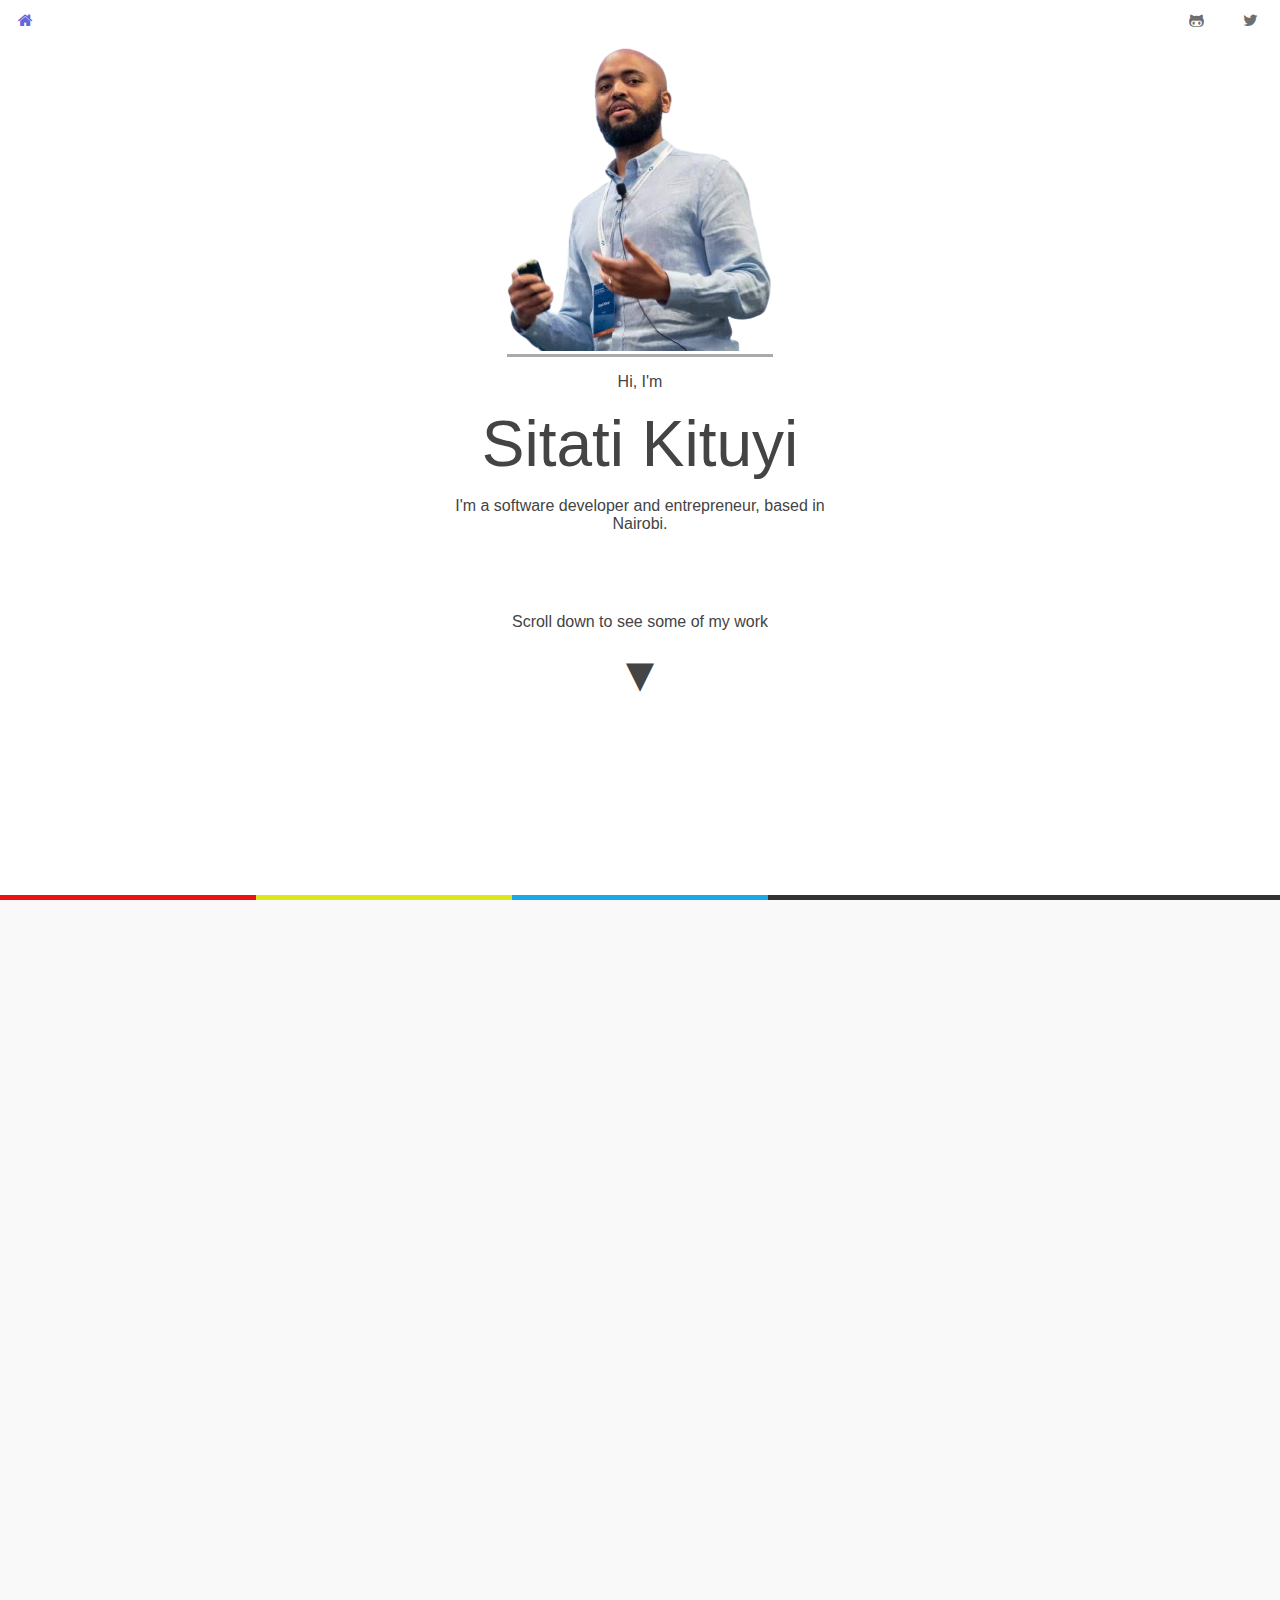
<file: index.html>
<html>
	<head>
		<title>Sitati Kituyi</title>
		<link rel="stylesheet" href="css/semantic.min.css" />
		<link rel="stylesheet" href="css/animate.css" />
		<script src="http://ajax.googleapis.com/ajax/libs/jquery/2.1.0/jquery.min.js"></script>
		<script type="text/javascript" src="javascript/semantic.js"></script>
		<script type="text/javascript" src="javascript/sitati.js"></script>
		<script type="text/javascript" src="javascript/wow.min.js"></script>
		<link rel="stylesheet" href="sitati.css" />
	</head>
	<body>
		<div class="fullHeight landing">
			<div id="mainMenu" class="wow bounceInDown ui borderless menu">
				<a class="green item" id="homeLink">
					<i class="home icon"></i>
					</a>
				<div class="right menu">
					<a class="green item" data-scroll data-speed="200" data-easing="easeInOutCubic" data-url="false" href="https://github.com/lesiki"><i class="github icon "></i></a>
					<a class="item"  target="_blank" href="http://twitter.com/sitatik"><i class="twitter icon "></i></a>
				</div>
			</div>
			<div class="landingSquare">
				<img src="images/sitati.png" id="sitati_photo"/>
				<p class="fadeIn">Hi, I'm</p>
				<h1 class="fadeIn" data-wow-offset="10">Sitati Kituyi</h1>
				<p class="fadeIn">
					I'm a software developer and entrepreneur, based in Nairobi.
				</p>
				<div class="scrollDown wow fadeInUp" data-wow-duration="0.2s" data-wow-delay="0.40s">
					<p>Scroll down to see some of my work</p>
					<span class="arrow">&#x25BC;</span>
				</div>
			</div>
			<div class="fauxBorder">
				<i class="red border"></i>
				<i class="yellow border"></i>
				<i class="blue border"></i>
				<i class="green border"></i>
				<i class="purple border"></i>
			</div>
		</div>
		<div class="fullHeight portfolio">
			<h2 data-wow-duration="2s" data-wow-delay="0s" class="wow fadeInUp">Some of my work</h2>
			<div data-wow-duration="2s" data-wow-delay="0.5s" class="wow fadeInUp ui instant masked up move reveal large hodi">
				<div class="visible content"></div>
				<div class="hidden content description">
					<h3><small>Co-Founder</small></h3>
					<p>
						A Sales Enablement platform that lets Kenyan talent do SDR work for international startups.
					</p>
					<p>
						As tech co-founder, I lead the building of our custom tech, mostly in VueJS + Python.
					</p>
					<div class="meta">
						<a target="_blank" href="https://hodi.co">Hodi.co</a>
					</div>
				</div>
			</div>
			<div data-wow-duration="2s" data-wow-delay="0.5s" class="wow fadeInUp ui instant masked up move reveal large pula">
				<div class="visible content"></div>
				<div class="hidden content description">
					<h3><small>Chief Technology Officer</small></h3>
					<p>
						Insuring over a million smallholder farmers across Africa.
					</p>
					<p>
						I led Pula's awesome engineering team, building mostly in Python, Kotlin and Dart
					</p>
					<div class="meta">
						<a target="_blank" href="http://www.pula.io">Pula.io</a>
					</div>
				</div>
			</div>
			<div data-wow-duration="2s" data-wow-delay="0.5s" class="wow fadeInUp ui instant masked up move reveal large africanstockphoto">
				<div class="visible content"></div>
				<div class="hidden content description">
					<h3><small>Co-Founder</small></h3>
					<p>
						Stock photography marketplace for African and African-themed imagery.
					</p>
					<p>
						I built the platform, with AI-based automatic tagging robot magic 💫   and other cool things
					</p>
					<div class="meta">
						<a target="_blank" href="http://www.africanstockphtoto.com">AfricanStockPhoto.com</a>
					</div>
				</div>
			</div>
			<div data-wow-duration="2s" data-wow-delay="0.25s" class="wow fadeInUp ui instant masked up move reveal large frontlinesms">
				<div class="visible content"></div>
				<div class="hidden content description">
					<h3><small>Chief Technology Officer</small></h3>
					<p>
						A web- and desktop-based SMS communication and automation platform
					</p>
					<div class="meta">
						<a target="_blank" href="http://www.frontlinesms.com">frontlinesms.com</a>
						<a target="_blank" href="https://github.com/frontlinesms">github.com/frontlinesms</a>
					</div>
				</div>
			</div>
			<div data-wow-duration="2s" data-wow-delay="0.75s" class="wow fadeInUp ui instant masked up move reveal moja">
				<div class="visible content"></div>
				<div class="hidden content description">
					<h3>Moja Tees</h3>
					<p>
						Web store and blog for Nairobi-based tee brand, Moja
					</p>
					<div class="meta">
						<a target="_blank" href="http://www.mojatees.co.ke">mojatees.co.ke</a>
						<a target="_blank" href="http://mojatees.tumblr.com/">mojatees.tumblr.com/</a>
					</div>
				</div>
			</div>
			<div data-wow-duration="2s" data-wow-delay="1.5s" class="wow fadeInUp ui instant masked up move reveal large sokoban">
				<div class="visible content">
				</div>
				<div class="hidden content description">
					<h3>Maths Sokoban</h3>
					<p>
						An android and browser-based game. Sokoban, with a maths twist
					</p>
					<div class="meta">
						<a target="_blank" href="https://play.google.com/store/apps/details?id=com.sitati.sandbox.android">Get it on Google Play</a>
						<a target="_blank" href="https://sitati.dev/maths-sokoban/">Play Online</a>
						<a target="_blank" href="https://sitati.dev/sokoban-builder/">Design your own Levels</a>
					</div>
				</div>
			</div>
			<div data-wow-duration="2s" data-wow-delay="1.25s" class="wow fadeInUp ui instant masked up move reveal versus">
				<div class="visible content">
					<h3>Versus.js</h3>
				</div>
				<div class="hidden content description">
					<h3>Versus</h3>
					<p>
						Find alternatives to stuff.
					</p>
					<div class="meta">
						<a target="_blank" href="https://sitati.dev/Versus.js/">lesiki.github.io/Versus.js/</a>
					</div>
				</div>
			</div>
			<div data-wow-duration="2s" data-wow-delay="1s" class="wow fadeInUp ui instant masked up move reveal togglah">
				<div class="visible content">
					<h3>Togglah</h3>
				</div>
				<div class="hidden content description">
					<h3>Togglah</h3>
					<p>
						jQuery-based slider-styled ui input
					</p>
					<div class="meta">
						<a target="_blank" href="https://sitati.dev/togglah/">lesiki.github.io/togglah/</a>
					</div>
				</div>
			</div>
			<div data-wow-duration="2s" data-wow-delay="2s" class="wow fadeInUp ui instant masked up move reveal checkyoself">
				<div class="visible content">
					<h3>checkyoself</h3>
				</div>
				<div class="hidden content description">
					<h3>checkyoself</h3>
					<p>
						JS lib for animated svg-based checkboxes
					</p>
					<div class="meta">
						<a target="_blank" href="https://sitati.dev/checkyoself/">lesiki.github.io/checkyoself</a>
					</div>
				</div>
			</div>
			<div data-wow-duration="2s" data-wow-delay="1.75s" class="wow fadeInUp ui instant masked up move reveal large pixl">
				<div class="visible content">
				</div>
				<div class="hidden content description">
					<h3>pixl</h3>
					<p>
						A pixel art drawing app
					</p>
					<div class="meta">
						<a target="_blank" href="https://sitati.dev/pixl/">lesiki.github.io/pixl</a>
					</div>
				</div>
			</div>
			<div data-wow-duration="2s" data-wow-delay="2.25s" class="wow fadeInUp ui instant masked up move reveal large meet-acc">
				<div class="visible content">
					<h3>Google Meet Default Account</h3>
					<i class="phone icon"></i>
				</div>
				<div class="hidden content description">
					<h3>Google Meet Default Account</h3>
					<p>
						Chrome extension to set a default user account for your Google Meet calls
					</p>
					<div class="meta">
						<a target="_blank" href="https://chrome.google.com/webstore/detail/google-meet-default-accou/cniopfhdifdmfkdjdjhkdkdcikomdjhb">Get it in the Webstore</a>
					</div>
				</div>
			</div>
			<div data-wow-duration="2s" data-wow-delay="2.75s" class="wow fadeInUp ui instant masked up move reveal more">
				<div class="visible content">
					<h3>...more</h3>
				</div>
				<div class="hidden content description">
					<p>
						More on my Github account
					</p>
					<div class="meta">
						<a target="_blank" href="http://github.com/lesiki/">github.com/lesiki</a>
					</div>
				</div>
			</div>
		</div>
		<div class="bio">
			<h2 class="wow fadeInUp">About me</h2>
			<p class="wow fadeInUp" >I am co-founder at <a href="https://hodi.co" target="_blank">Hodi</a>, where we build custom tech that empowers our SDR team to do world-class remote B2B sales.</p>
			<p class="wow fadeInUp">From 2018 to 2021, I was CTO at <a href="https://pula.io" target="_blank">Pula</a>, who insure over a million smallholder farmers. Pula's core tech stack is in <em>Python + Django</em> running on AWS, with mobile apps built in <em>Kotlin</em> and <em>Dart + Flutter</em></p>
			<p class="wow fadeInUp">I co-founded <a href="https://africanstockphoto.com" target="_blank">AfricanStockPhoto</a>, where we help photographers from Africa tell more authentic stories. I built our system in <em>Groovy/Grails</em>, with touches of <em>Vue</em>, <em>Java Spark</em>, <em>React</em> and <em>NodeJS</em>.
			<p class="wow fadeInUp">Until early 2018 I was CTO at <a href="https://frontlinesms.com">FrontlineSMS</a>, an awesome messaging automation startup where I led the full-stack dev team responsible for designing, building, testing and running everything at Frontline.</p>
			<p class="wow fadeInUp">Prior to my time at Frontline, I worked at <a href="http://www.cgi.com/en" target="_blank">CGI</a> (formerly Logica), as a <em>middleware</em> software dev on a long-running <em>SOA</em>-based project in the private <em>telecommunications</em> sector.</p>
			<p class="wow fadeInUp">I got my <em>Masters in Computer Engineering</em> from the University of Manchester, during which time I did placement at <em>Deutsche Bank</em> in London, where I helped automate in-house processes in their Liquidity Risk IT team.</p>
			<p class="wow fadeInUp">Get in touch. sitati.kituyi at gmail</p>
		</div>
		<div class="etc">
			<h2 class="wow fadeInUp">Links</h2>
			<a class="wow fadeInUp" href="https://stackoverflow.com/story/sitati" target="_blank">My StackOverflow Developer Story</a>
			<a class="wow fadeInUp" href="http://ke.linkedin.com/pub/sitati-kituyi/35/464/451" target="_blank">My linked in profile <small>though this page is actually much cooler</small></a>
			<a class="wow fadeInUp" href="http://sitatik.tumblr.com" target="_blank">My tumblr <small>warning: I blog infrequently</small></a>
			<a class="wow fadeInUp" href="https://soundcloud.com/lesiki" target="_blank">On Soundcloud <small>music I made</small></a>
			<a class="wow fadeInUp" href="http://open.spotify.com/user/lesiki" target="_blank">On Spotify <small>music I like</small></a>
			<a class="wow fadeInUp" href="http://stackoverflow.com/users/1374427/sitati" target="_blank">StackOverflow profile</a>
			<a class="wow fadeInUp" href="http://twitter.com/sitatik" target="_blank">Twitter</a>
			<a class="wow fadeInUp" href="http://www.strava.com/athletes/5130162" target="_blank">Strava <small>embarassingly sparse</small></a>
			<p class="wow fadeInUp">Get in touch. sitati.kituyi at gmail</p>
		</div>
		<script type="text/javascript" src="javascript/smooth-scroll.js"></script>
		<script>
			new WOW().init();
		</script>
	</body>
</html>
</file>
<file: sitati.css>
* {
  box-sizing: border-box;
}
body {
  margin: 0;
  padding: 0;
  color: #444;
  font-family: "HelveticaNeue-Light", "Helvetica Neue Light", "Helvetica Neue", Helvetica, Arial, "Lucida Grande", sans-serif;
  font-weight: 300;
}
h1 {
  margin: 1px 0;
  font-size: 4em;
  font-weight: 300;
}
h2 {
  text-align: center;
  color: #3f4a39;
  margin-top: 0;
  padding-top: 20px;
  font-weight: 300;
}
h3 small {
  display: block;
}
div.fullHeight {
  position: relative;
  min-height: 100%;
  width: 100%;
  margin: 0;
}
.samples {
  background-color: #efefef;
}
#mainMenu {
  margin: 0;
  _: 0 ; -webkit-box-shadow: none;
  _: 0 ; -khtml-box-shadow: none;
  _: 0 ; -moz-box-shadow: none;
  _: 0 ; box-shadow: none;
  opacity: 0.7;
  _: 0 ; -webkit-transition: opacity 0.3s;
  _: 0 ; -khtml-transition: opacity 0.3s;
  _: 0 ; -moz-transition: opacity 0.3s;
  _: 0 ; transition: opacity 0.3s;
}
#mainMenu:hover {
  opacity: 1;
}
#mainMenu a.item:hover {
  background: none;
}
#mainMenu a.item:hover i {
  color: #3333cc;
}
#socialIconOverlay {
  background-color: #fff;
  width: 100%;
  text-align: right;
}
#rightMenuLayoutFix {
  visibility: hidden;
}
.landingSquare {
  width: 400px;
  height: 200px;
  position: absolute;
  left: 50%;
  margin-left: -200px;
  text-align: center;
}
#sitati_photo {
  padding-bottom:3px;
  border-bottom: 3px solid #aaa;
}
.landingSquare .scrollDown {
  margin-top: 20%;
  display: block;
}
.landingSquare .scrollDown span.arrow {
  font-size: 3em;
}
#landingList {
  font-size: 1.3em;
  position: absolute;
  bottom: 30;
  width: 100%;
  text-align: center;
}
#landingList a {
  text-decoration: none;
  color: inherit;
}
#landingList a:hover {
  color: #3333cc;
}
#landingList a:hover i {
  color: #3333cc !important;
}
#landingList i.icon {
  margin: 3px auto;
  display: block;
  color: #444;
}
div.fauxBorder {
  font-size: 0;
  position: absolute;
  bottom: 0;
  height: 5px;
  margin: 0;
  padding: 0;
  width: 100%;
  background-color: #333;
}
div.fauxBorder .border {
  _: 0 ; -webkit-transition: opacity 800ms;
  _: 0 ; -khtml-transition: opacity 800ms;
  _: 0 ; -moz-transition: opacity 800ms;
  _: 0 ; transition: opacity 800ms;
  display: inline-block;
  width: 20%;
  height: 100%;
  margin: 0;
  padding: 0;
  opacity: 0;
}
div.fauxBorder .border.displayed {
  opacity: 1;
}
div.fauxBorder .red {
  background-color: #e11;
}
div.fauxBorder .yellow {
  background-color: #DFE619;
}
div.fauxBorder .green {
  background-color: #4CE619;
}
div.fauxBorder .blue {
  background-color: #19A9E6;
}
div.fauxBorder .purple {
  background-color: #7C19E6;
}
@media (max-width: 960px) {
  #landingList .item {
    display: block !important;
    margin-left: 0;
  }
  #landingList .item i {
    font-size: 2em;
  }
  .landingSquare {
    top: 20%;
  }
}
@media (max-width: 370) {
  h1 {
    font-size: 1.2em;
  }
}
.portfolio {
  background-color: #f9f9f9;
  padding: 10px;
  text-align: center;
}
.portfolio .reveal .content {
  background-color: #400;
  color: #eee;
  width: 300px;
  height: 200px;
  font-size: 0.8em;
  padding: 10px;
  text-align: center;
  -webkit-box-shadow: -1px 3px 11px -4px rgba(0,0,0,0.66);
  -moz-box-shadow: -1px 3px 11px -4px rgba(0,0,0,0.66);
  box-shadow: -1px 3px 11px -4px rgba(0,0,0,0.66);
}
.portfolio .reveal .content h3 {
  font-weight: 300;
  color: #efefef;
  font-size: 1.8em;
}
.portfolio .reveal .content.description h3 {
  font-size: 1.1em;
}
.portfolio .reveal .content.description .meta a {
  display: block;
  color: #fff;
}
.portfolio .reveal.large .content {
  width: 400px;
  height: 200px;
}
.portfolio .reveal.frontlinesms .content:first-child {
  background: url(images/fsms.png) no-repeat 50% 50%;
  background-size: 40%;
  background-color: white;
}
.portfolio .reveal.frontlinesms .content:last-child {
  background-color: #c03284;
}
.portfolio .reveal.hodi .content:first-child {
  background: url(images/hodi.png) no-repeat 50% 50%;
  background-size: 20%;
  background-color: #f6ae2d;
}
.portfolio .reveal.hodi .content:last-child {
  background-color: #310a31;
}
.portfolio .reveal.pula .content:first-child {
  background: url(images/pula_full_logo.png) no-repeat 50% 50%;
  background-size: 40%;
  background-color: #f0f0f0;
}
.portfolio .reveal.pula .content:last-child {
  background-color: rgb(57,150, 215);
}
.portfolio .reveal.africanstockphoto .content:first-child {
  background: url(images/asp.png) no-repeat 50% 50%;
  background-size: 50%;
  background-color: #fafafa;
}
.portfolio .reveal.africanstockphoto .content:last-child {
  background-color: #716658;
}
.portfolio .reveal.moja .content:first-child {
  background: url(images/moja.jpg) no-repeat;
  background-color: white;
}
.portfolio .reveal.moja .content:last-child {
  background-color: #727272;
}
.portfolio .reveal.togglah .content:first-child {
  background-color: #ff9955;
  background: url(images/congruent_pentagon.png) no-repeat;
}
.portfolio .reveal.togglah .content:first-child h3 {
  color: #45604d;
}
.portfolio .reveal.togglah .content:last-child {
  background-color: #45604d;
}
.portfolio .reveal.versus .content:first-child h3 {
  color: #a90329;
}
.portfolio .reveal.versus .content:last-child {
  background-color: #a90329;
}
.portfolio .reveal.more .content:first-child {
  background-color: #fff;
}
.portfolio .reveal.more .content:first-child h3 {
  color: #605f5e;
}
.portfolio .reveal.more .content:last-child {
  background-color: #9fa29e;
}
.portfolio .reveal.sokoban .content:first-child {
  background-color: #FFD700;
  background: url(images/sokoban.jpg);
  background-size:cover;
}
.portfolio .reveal.sokoban .content:first-child h3 {
  color: #608f8e;
}
.portfolio .reveal.sokoban .content:last-child {
  background-color: #041c00;
}
.portfolio .reveal.checkyoself .content:first-child {
  background: url(images/check.png) no-repeat;
  background-color: #bbb;
}
.portfolio .reveal.checkyoself .content:first-child h3 {
  margin-top: 0;
  text-align: right;
  color: #fff;
}
.portfolio .reveal.checkyoself .content:last-child {
  background-color: #999;
  color: #fff;
}
.portfolio .reveal.meet-acc .content:first-child {
  background-color: #323333;
}
.portfolio .reveal.meet-acc .content:first-child i {
  font-size:120px;
}
.portfolio .reveal.meet-acc .content:first-child h3 {
  margin-top: 0;
  text-align: right;
  float:right;
  padding-right:5px;
  max-width:50%;
  float:right;
  overflow-wrap: normal;
  color: #fff;
}
.portfolio .reveal.meet-acc .content:last-child {
  background-color: #999;
  color: #fff;
}
.portfolio .reveal.pixl .content:first-child {
  background: url(images/pixl.png) no-repeat;
  background-size: 60%;
  background-position: 50% 50%;
  background-color: #323333;
}
.portfolio .reveal.pixl .content:first-child h3 {
  text-align: right;
}
.portfolio .reveal.pixl .content:last-child {
  background-color: #902fdc;
  color: #fff;
}
.bio {
  border-top: 4px solid #c33;
  padding: 10px 20px;
  background-color: #333;
  color: #ddd;
  
}
.bio h2 {
  color: c33;
}
.bio p {
  font-size: 1.3em;
  padding: 4px 10px;
}
.bio p em {
  color: f9f9f9;
  font-style: normal;
}
.bio p a {
  color: eee;
  text-decoration: underline;
}
.fadeIn {
  -webkit-animation: fadein 2s;
  /* Safari, Chrome and Opera > 12.1 */

  -moz-animation: fadein 2s;
  /* Firefox < 16 */

  -ms-animation: fadein 2s;
  /* Internet Explorer */

  -o-animation: fadein 2s;
  /* Opera < 12.1 */

  animation: fadein 2s;
}
.etc {
  padding: 4px 10px;
  text-align: center;
  padding-bottom:20px;
}
.etc h2 {
  color: #222;
}
.etc a {
  color: #555;
  font-size: 18pt;
  text-decoration: none;
  display: block;
}
.etc a:hover {
  text-decoration: underline;
  color: #777;
}
.etc a small {
  font-size: 12pt;
  color: #888;
}
@keyframes fadein {
  from {
    opacity: 0;
  }
  to {
    opacity: 1;
  }
}
/* Firefox < 16 */
@-moz-keyframes fadein {
  from {
    opacity: 0;
  }
  to {
    opacity: 1;
  }
}
/* Safari, Chrome and Opera > 12.1 */
@-webkit-keyframes fadein {
  from {
    opacity: 0;
  }
  to {
    opacity: 1;
  }
}
/* Internet Explorer */
@-ms-keyframes fadein {
  from {
    opacity: 0;
  }
  to {
    opacity: 1;
  }
}
/* Opera < 12.1 */
@-o-keyframes fadein {
  from {
    opacity: 0;
  }
  to {
    opacity: 1;
  }
}
</file>
